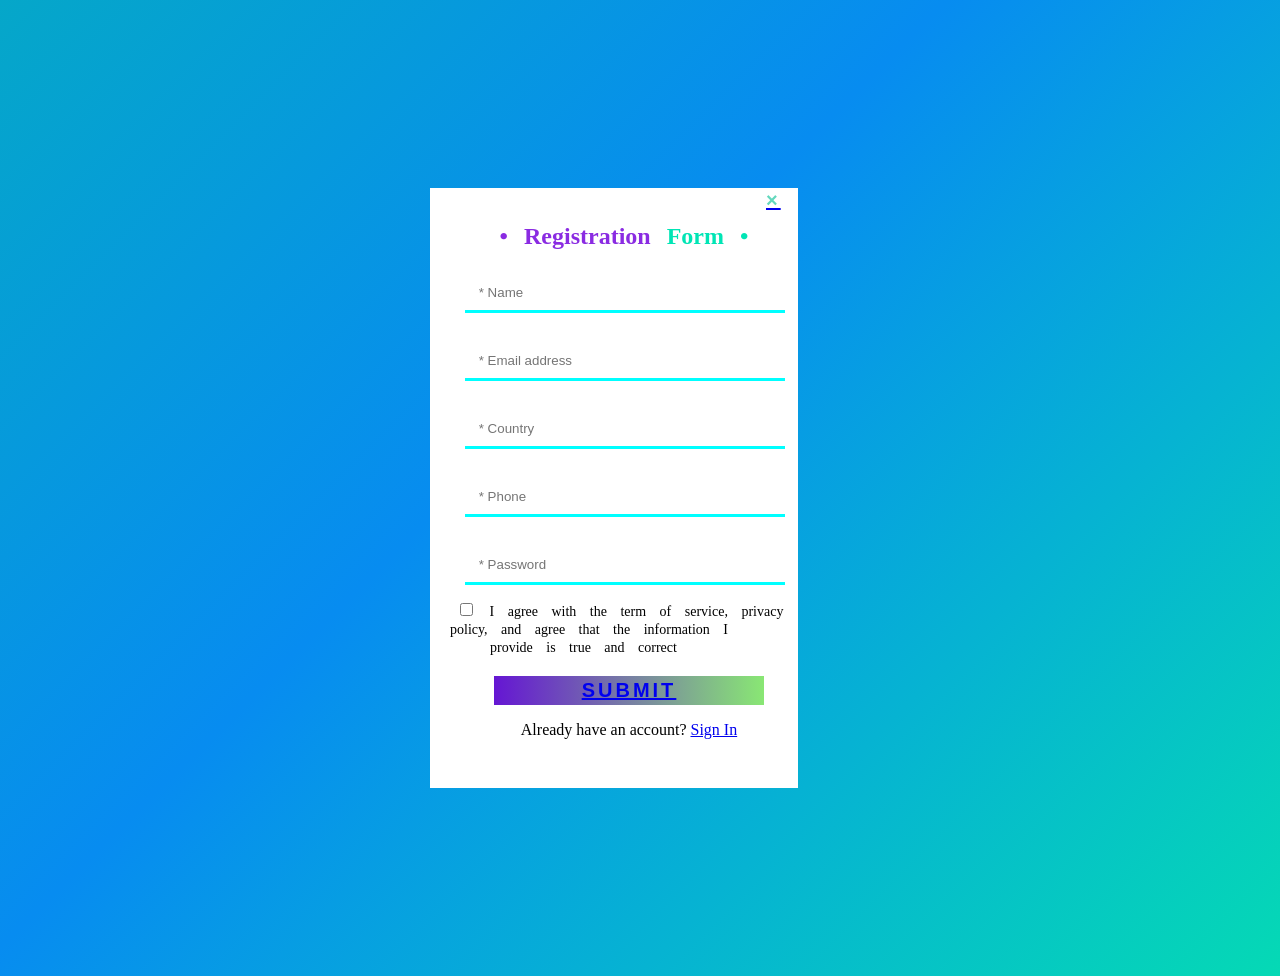
<file: form.html>
<!DOCTYPE html>
<html lang="en">
<head>
    <meta charset="UTF-8">
    <meta name="viewport" content="width=device-width, initial-scale=1.0">
    <link rel="stylesheet" href="form.css">
    <title>Registration Form </title>
</head>
<body>
    <div id="div1">
        <div class="flask">
           <a href="#"> <button class="close-btn" type="button" aria-label="Close">×</button> </a>

    <h2>  •   Registration <span class="span1"> Form •</span>   </h2>
        <input type="text" placeholder=" * Name" class="input1" id="new"> <br>
        <input type="email" placeholder=" * Email address" class="input1"> <br>
        <input type="text" placeholder=" * Country" class="input1"> <br>
        <input type="tel" placeholder=" * Phone" class="input1"> <br>
        <input type="password" placeholder=" * Password" class="input1"> <br>
        <div class="div2">
        <input type="checkbox" class="secondinput"><span class="span2"> I agree with the term of service, privacy <span class="span2"><br>policy, and agree that the information I </span> <br> <span  id="spanC">provide is true and correct </span> </span>
        </div>
        <div class="div3">
        <button> <p class="secondp"> <a href="GRANDSUCCESS.html"> SUBMIT</a> </span> </p> </button> 
        <p class="firstp">Already have an account? <a href="none"> Sign In </a></p>
        </div>
    </div>
</body>
</html>
</file>
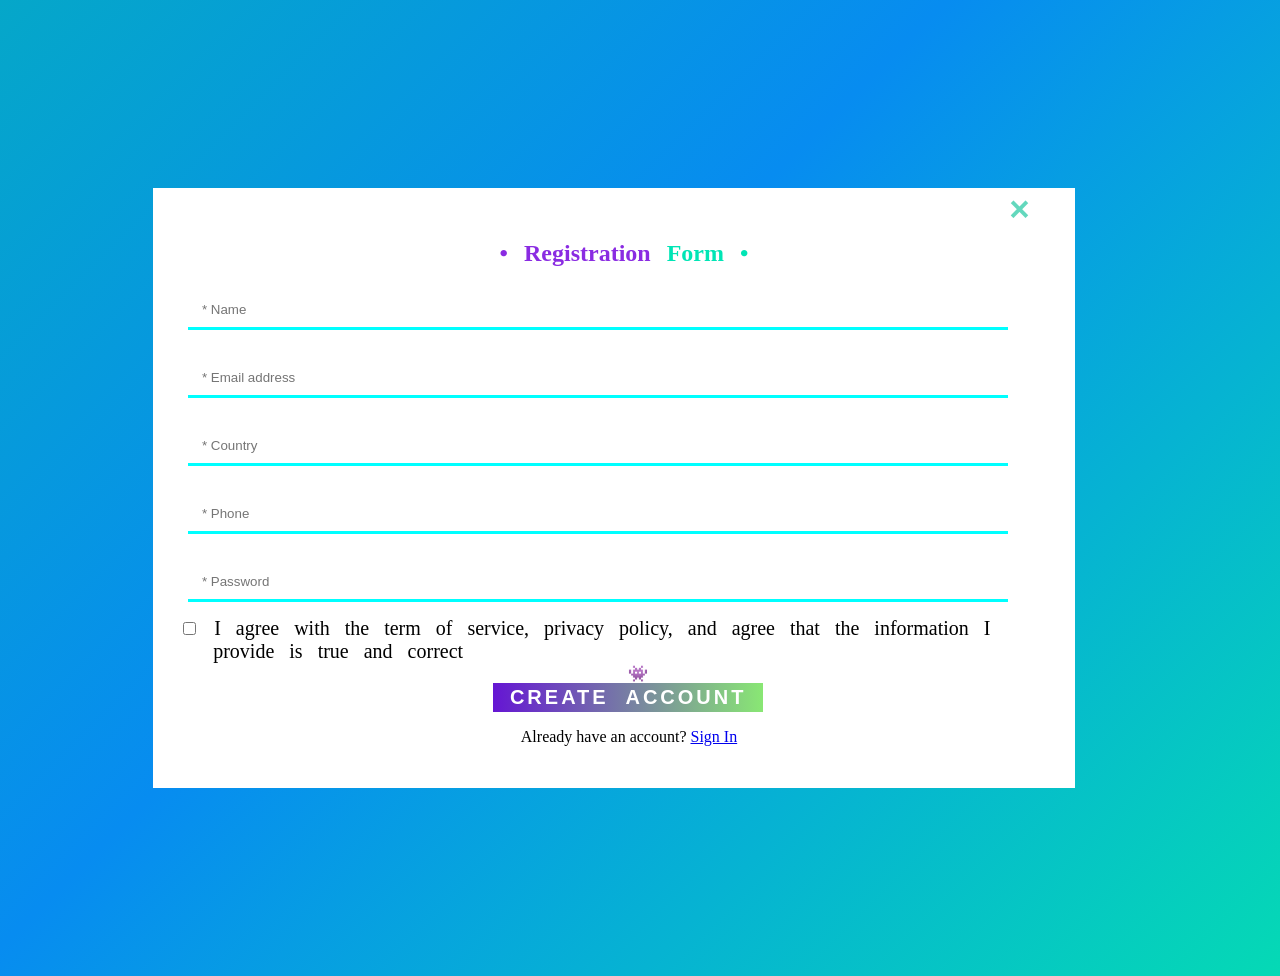
<file: newproject/form.html>
<!DOCTYPE html>
<html lang="en">
<head>
    <meta charset="UTF-8">
    <meta name="viewport" content="width=device-width, initial-scale=1.0">
    <link rel="stylesheet" href="form.css">
    <title>Registration Form </title>
</head>
<body>
    <div id="div1">
        <div class="flask">
            <button class="close-btn" type="button" aria-label="Close">×</button>

    <h2>  •   Registration <span class="span1"> Form •</span>   </h2>
        <input type="text" placeholder=" * Name" class="input1" id="new"> <br>
        <input type="email" placeholder=" * Email address" class="input1"> <br>
        <input type="text" placeholder=" * Country" class="input1"> <br>
        <input type="tel" placeholder=" * Phone" class="input1"> <br>
        <input type="password" placeholder=" * Password" class="input1"> <br>
        <div class="div2">
        <input type="checkbox" class="secondinput"><span class="span2"> I agree with the term of service, privacy policy, and agree that the information I <br> <span  id="span3">provide is true and correct </span> </span>
        </div>
        <div class="div3">
        <button> <p class="secondp">CREATE  <span> ACCOUNT </span> </p> </button> 
        <p class="firstp">Already have an account? <a href="none"> Sign In </a></p>
        </div>
    </div>

    </div>
    <p class="lastP"> designed by <span class="icon"> 👾 freepik</span></p>
</body>
</html>
</file>
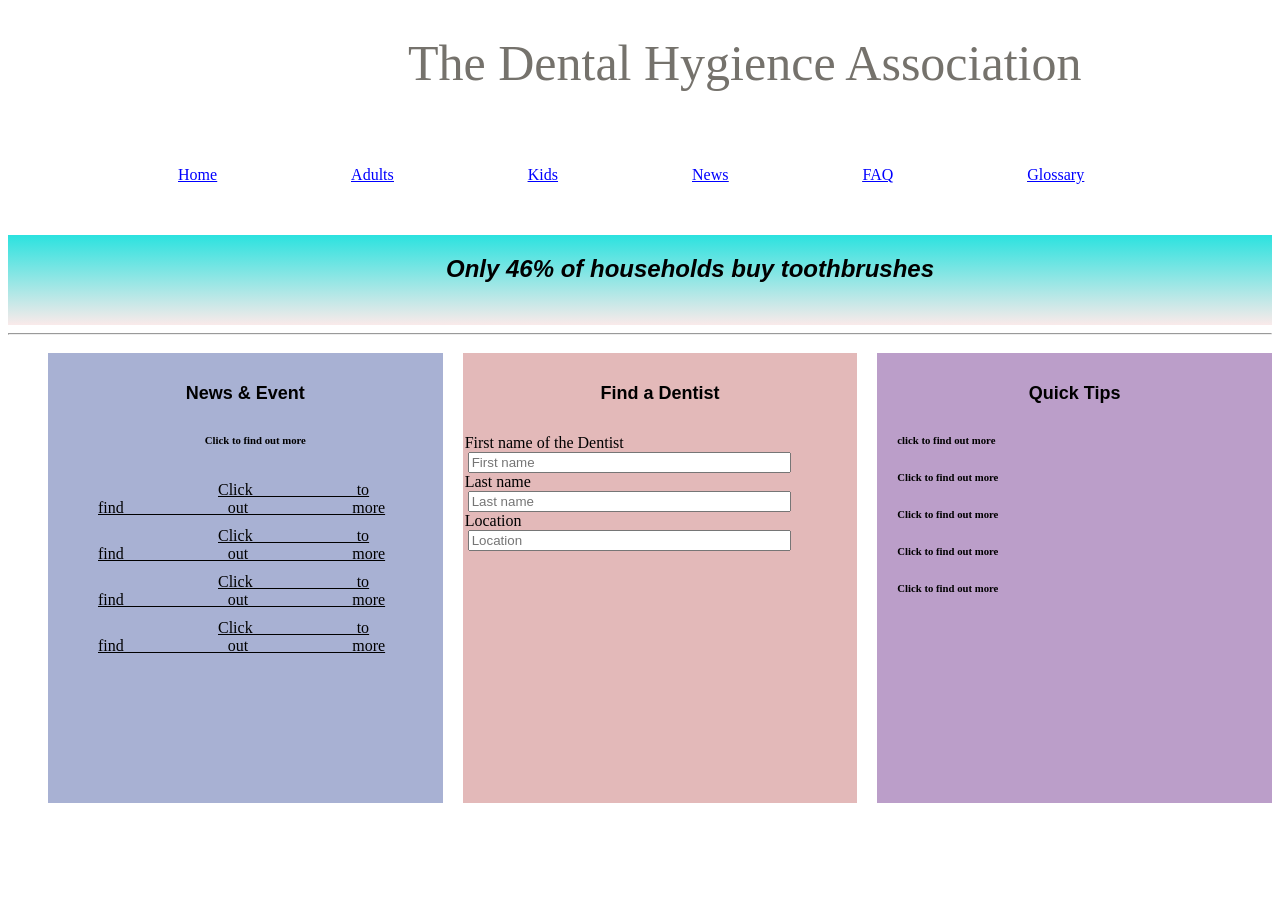
<file: newproject/test.html>
<!DOCTYPE html>
<html lang="en">
<head>
    <meta charset="UTF-8">
    <meta name="viewport" content="width=device-width, initial-scale=1.0">
    <link rel="stylesheet" href="test.css">
    <title>Document</title>
</head>
<body>
    <h1> The Dental Hygience Association </h1>
    <section>
          <nav>
            <div>
                    <ul>
                        <li> <a href="">Home</a></li>
                        <li> <a href="">Adults</a></li>
                        <li> <a href="">Kids</a></li>
                        <li> <a href="">News</a></li>
                        <li> <a href="">FAQ</a></li>
                        <li> <a href="">Glossary</a></li>
                        
                    </ul>
            </div>
          </nav>
    </section>
        <section>
            <div id="div1">
                <h2>Only 46% of households buy toothbrushes </h2>
            </div>
        </section>
        <hr>
        <div id="container">
            <div class="div2">
                <h5> News & Event </h5>
                <h6 class="firsth">Click to find out more </h6>
                <ul>
                  <li>Click to find out more </li>
                  <li>Click to find out more </li>
                  <li>Click to find out more </li>
                  <li>Click to find out more </li>
                            </ul>
            </div>
            <div class="div3">
                <h5> Find a Dentist </h5>
                <form>
                   <label> First name of the Dentist  </label> <br>
                    <input type="text" placeholder="First name" required class="text1"> <br>
                    <label for="Last name">Last name </label><br>
                    <input type="text" placeholder="Last name" required class="text1"> <br>
                    <label for="location">Location </label><br>
                    <input type="text" placeholder="Location" required class="text1">
                </form>
            
            </div>
            <div class="div4">
                <h5> Quick Tips  </h5> 
                <h6 >click to find out more </h6>
                <h6> Click to find out more </h6>
                <h6> Click to find out more </h6>
                <h6> Click to find out more </h6>
                <h6> Click to find out more </h6>

            </div>
            </div>
</body>
</html>
</file>
<file: form.css>
body{
    
    width: 90%;
    height: 105%;
 position: relative;
 min-height: 100vh;
 display: flex;
 align-items: center;
 justify-content: center;
 padding: 30px;
 background: linear-gradient(135deg, #05a7c9 0%, #078cf0 42%,
 #05d9b5 100%);
}
@media screen and (min-width:1240px) {
    
#div1{
    background-color: white;
    height: 600px;
    width: 80%;
    justify-content: center;
    position: relative;
    top: 0px;
    left: 0px;
    
} 
.close-btn{
    width: fit-content;
    background: transparent;
    border-color: transparent;
    font-size: 35px;
    color: #63d8bd;
    margin-left: 830px;
    margin-top: 0;
    cursor: pointer;
    
}
.flask{
    margin-left: 20px;
}
h2{
    word-spacing: 10px;
    color: blueviolet;
    text-align: center;
    margin-top: 10px;
}
.span1{
    color: #00e5b5;
}
    #new{
        margin-top: 5px;
    }
.input1{
    border: none;
    border-bottom:solid ;
    border-color: aqua;
    width: 800px;
    margin: 15px;
    padding: 10px;
}
.div2{
    display: inline - block;
    margin-right: 10px;
}
.secondinput{
    margin-left: 10px;
    color: blue;
    
}
.span2{
    font-size: 20px;
    word-spacing: 10px;
    text-align: center;
}
button{
    margin-top: 20px;
    background-image: linear-gradient(90deg,rgb(101, 22, 211), rgb(137, 231, 116));
    width: 270px;
    margin-left: 310px;
    display: block;
    font-weight: bold;
    border: 0;
    letter-spacing: 3px;
}
.div3{
    justify-content: center;
    margin-left: 10px;
}
.firstp{
    
    padding-bottom: 15px;
    text-align: center;
}
.secondp{
    text-align: center;
    font-size: 20px;
    margin: 0;
    padding: 2px;
    color: white;
    word-spacing: 9px;
}
#span3{
    margin-left: 40px;
}
.lastP{
    position: absolute;
    top: 640px;
    font-family: 'Gill Sans', 'Gill Sans MT', Calibri, 'Trebuchet MS', sans-serif;
    color: white;
    letter-spacing: 2px;
    margin-bottom: 30px;
}
.icon{
    font-family: 'Trebuchet MS';

}
}


@media screen and (min-width: 368px) {
    #div1{
    background-color: white;
    height: 600px;
    width: 368px;
    margin: auto;
    /* margin-top: 100px;
    margin-left: 500px; */
    justify-content: center;
  
    
} 
.close-btn{
    width: fit-content;
    background: transparent;
    border-color: transparent;
    font-size: 20px;
    color: #63d8bd;
    margin-left: 310px;
    margin-top: 0;
    cursor: pointer;
    
}
.flask{
    margin-left: 20px;
}
h2{
    word-spacing: 10px;
    color: blueviolet;
    text-align: center;
    margin-top: 10px;
}
.span1{
    color: #00e5b5;
}
    #new{
        margin-top: 5px;
    }
.input1{
    border: none;
    border-bottom:solid ;
    border-color: aqua;
    width: 300px;
    margin: 15px;
    padding: 10px;
}
.div2{
    display: inline;
    margin: auto;
}
.secondinput{
    margin-left: 10px;
    color: blue;
    
}
.span2{
    font-size: 14px;
    text-align: center;
}
#spanC{
    margin-left: 40px;
}
button{
    margin-top: 20px;
    /* padding: 2px; */
    background-image: linear-gradient(90deg,rgb(101, 22, 211), rgb(137, 231, 116));
    width: 270px;
    margin: auto;
    display: block;
    font-weight: bold;
    border: 0;
    letter-spacing: 3px;
}
.div3{
    justify-content: center;
    margin-left: 10px;
    margin-top: 20px;
}
.firstp{
    
    padding-bottom: 15px;
    text-align: center;
}
.secondp{
    text-align: center;
    font-size: 20px;
    margin-left: 0;
    padding: 2px;
    color: white;
    word-spacing: 9px;
}
.lastP{
    position: absolute;
    top: 640px;
    font-family: 'Gill Sans', 'Gill Sans MT', Calibri, 'Trebuchet MS', sans-serif;
    color: white;
    letter-spacing: 2px;
    margin-bottom: 30px;
}
.icon{
    font-family: 'Trebuchet MS';

}
}
</file>
<file: newproject/form.css>
body{
    
    width: 90%;
    height: 105%;
 position: relative;
 min-height: 100vh;
 display: flex;
 align-items: center;
 justify-content: center;
 padding: 30px;
 background: linear-gradient(135deg, #05a7c9 0%, #078cf0 42%,
 #05d9b5 100%);
}

#div1{
    background-color: white;
    height: 600px;
    width: 80%;
    /* margin-top: 100px;
    margin-left: 500px; */
    justify-content: center;
    position: relative;
    top: 0px;
    left: 0px;
    
} 
.close-btn{
    width: fit-content;
    background: transparent;
    border-color: transparent;
    font-size: 35px;
    color: #63d8bd;
    margin-left: 830px;
    margin-top: 0;
    cursor: pointer;
    
}
.flask{
    margin-left: 20px;
}
h2{
    word-spacing: 10px;
    color: blueviolet;
    text-align: center;
    margin-top: 10px;
}
.span1{
    color: #00e5b5;
}
    #new{
        margin-top: 5px;
    }
.input1{
    border: none;
    border-bottom:solid ;
    border-color: aqua;
    width: 800px;
    margin: 15px;
    padding: 10px;
}
.div2{
    display: inline - block;
    margin-right: 10px;
}
.secondinput{
    margin-left: 10px;
    color: blue;
    
}
.span2{
    font-size: 20px;
    word-spacing: 10px;
    text-align: center;
}
button{
    margin-top: 20px;
    /* padding: 2px; */
    background-image: linear-gradient(90deg,rgb(101, 22, 211), rgb(137, 231, 116));
    width: 270px;
    margin-left: 310px;
    display: block;
    font-weight: bold;
    border: 0;
    letter-spacing: 3px;
}
.div3{
    justify-content: center;
    margin-left: 10px;
}
.firstp{
    
    padding-bottom: 15px;
    text-align: center;
}
.secondp{
    text-align: center;
    font-size: 20px;
    margin: 0;
    padding: 2px;
    color: white;
    word-spacing: 9px;
}
#span3{
    margin-left: 40px;
}
.lastP{
    position: absolute;
    top: 640px;
    font-family: 'Gill Sans', 'Gill Sans MT', Calibri, 'Trebuchet MS', sans-serif;
    color: white;
    letter-spacing: 2px;
    margin-bottom: 30px;
}
.icon{
    font-family: 'Trebuchet MS';

}
</file>
<file: newproject/test.css>
h1 {
    color: rgb(117, 114, 108);
    font-family: Cambria, Cochin, Georgia, ;
    margin-left: 400px;
    font-size: 50px;
    font-weight: 10;
}

nav{
    text-decoration: none;
    width: 100%;
    height: 10vh;
    justify-content: space-between;
    display: flex;
    align-items: center;
    z-index: 2;
}
a{
    color: blue;
}
a:hover{
    color: yellow;
}

ul li{ 
    list-style-type: none;
    display: inline-block;
    text-indent: 120px;
    word-spacing: 100px;
    margin-top: 10px;
    margin-left: 10px;
    text-decoration: underline;
}
#div1{
    background-image: linear-gradient(rgb(43, 226, 223), rgb(250, 234, 234));
    width: 100%;
    height: 10vh;
    justify-content: center;

}
h2{
    margin-left: 100px;
    text-align: center;
    padding-top: 20px;
    font-family: 'Lucida Sans', 'Lucida Sans Regular', 'Lucida Grande', 'Lucida Sans Unicode', Geneva, Verdana, sans-serif;
    font-size: 100;
    font-style: italic;
    text-decoration: dotted;
}
#container{
    display: flex;
}
.div2{
    background-color: rgb(168, 177, 211);
    height: 50vh;
    width: 50%;
    margin-left: 40px;
    margin-top: 10px;
    /* display: flex; */
}
.div3{
    background-color: rgb(227, 185, 185);
    height: 50vh;
    width: 50%;
    margin-left: 20px;
    margin-top: 10px;

    /* display: flex; */
}
.div4{
    background-color: rgb(187, 158, 201);
    height: 50vh;
    width: 50%;
    margin-left: 20px;
    margin-top: 10px;
    /* display: flex; */
}
h5{
    text-align: center;
    font-family: 'Segoe UI', Tahoma, Geneva, Verdana, sans-serif;
    font-weight: bold;
    font-size: large;
}
.text1{
    width: 80%;
    margin-left: 5px;
}
label{
    margin-left: 2px;
}
.firsth{
    text-align: center;
    font-weight: bold;
}
h6{
    margin-left: 20px;
}
</file>
